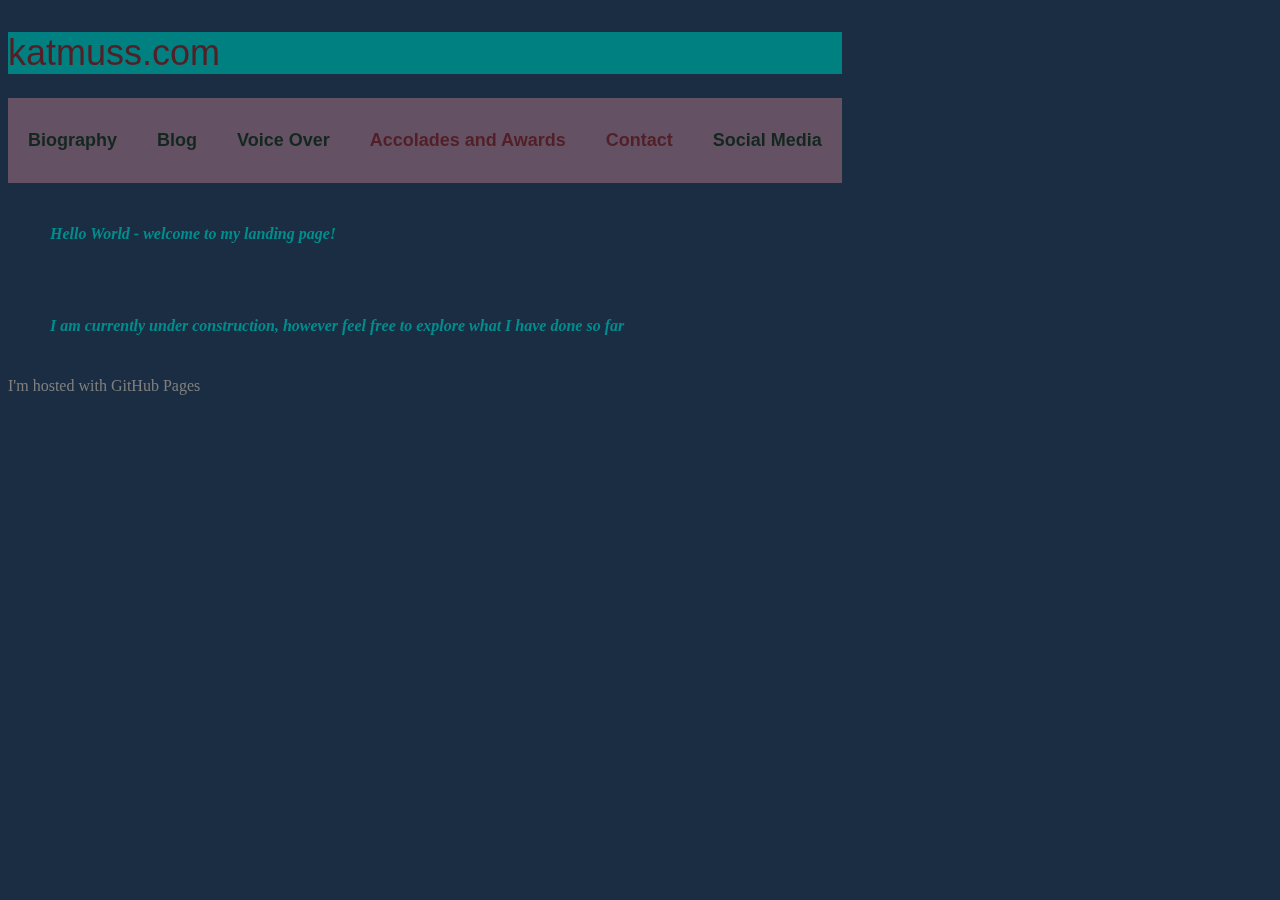
<file: kbrowningmusic.github.io/index.html>
<!DOCTYPE html>
<head>

    <!--Bootstrap code below -->
    <!--<link rel="stylesheet" href="https://stackpath.bootstrapcdn.com/bootstrap/4.3.1/css/bootstrap.min.css" integrity="sha384-ggOyR0iXCbMQv3Xipma34MD+dH/1fQ784/j6cY/iJTQUOhcWr7x9JvoRxT2MZw1T"
        crossorigin="anonymous">-->

        <link rel="stylesheet" href="styles.css">
        <h1 class="katmuss"> <a href="index.html">katmuss.com</a></h1>

</head>

<body class="KatandBassClarinet">
<header>
    <div class="navBar">
        <h1 id="navBarBiography"><a href="Biography.html" style= "color:rgb(20, 39, 31);" target="_blank">Biography</a></h1>
        <h1 id="navBarBlog"><a href="https://kbrowningmusic.wordpress.com/" style= "color: rgb(20, 39, 31);" target="_blank">Blog</a></h1>
        <h1 id="navBarVO"><a href="https://soundcloud.com/katmussvo" style= "color:rgb(20, 39, 31);" target="_blank">Voice Over</a></h1>
        <h1 id="navBarAwards"><a href="https://www.helpmusicians.org.uk/news/latest-news/vocal-training-movement-coaching-composition-short-courses-a">Accolades and Awards</a></h1>
        <h1 id="navBarContact"><a href="">Contact</a></h1>
        <h1 id="navBarSocialMedia"></h1>
            <button class="Button">Social Media
                <div class = "dropdown-content">
                    <a href="https://www.facebook.com/katmusswoodwind/?ref=bookmarks">facebook</a>
                    <a href="https://twitter.com/katmusswoodwind">twitter</a>
                    <a href="https://soundcloud.com/kbrowningmusic">soundcloud</a>
                </div>
            </button>
    </div>
</header>


    <p>Hello World - welcome to my landing page!</p>
    <p>I am currently under construction, however feel free to explore what I have done so far</p>
</body>

<footer>I'm hosted with GitHub Pages</footer>

</html>
</file>
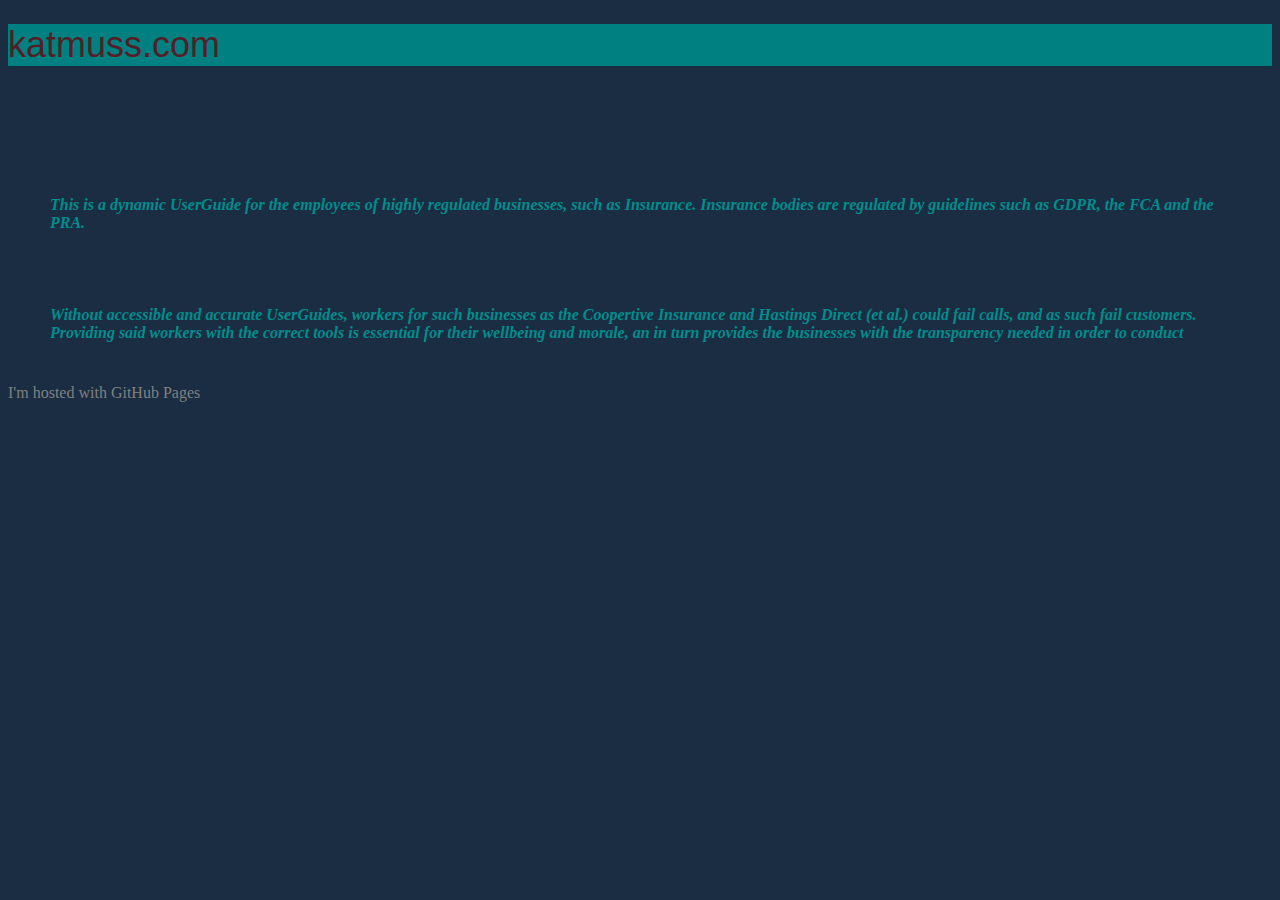
<file: kbrowningmusic.github.io/background-info.html>
<!DOCTYPE html>
<head>
    <link rel="stylesheet" href="styles.css">
    <h1 class="katmuss" a href="index.html">katmuss.com</h1>
</head>

<body>
    <p class="background-info">
        <p>
            This is a dynamic UserGuide for 
            the employees of highly regulated businesses, such as Insurance.
            Insurance bodies are regulated by guidelines such as GDPR, the FCA and the PRA.</p>
        <p> Without accessible and accurate UserGuides,
                workers for such businesses as the Coopertive Insurance
                and Hastings Direct (et al.) could fail calls, and as such fail customers.
                Providing said workers with the correct tools is essential for
                their wellbeing and morale, an in turn provides the businesses with the 
            transparency needed in order to conduct</p>
    <footer>
        I'm hosted with GitHub Pages
    </footer>
</body>

</html>
</file>
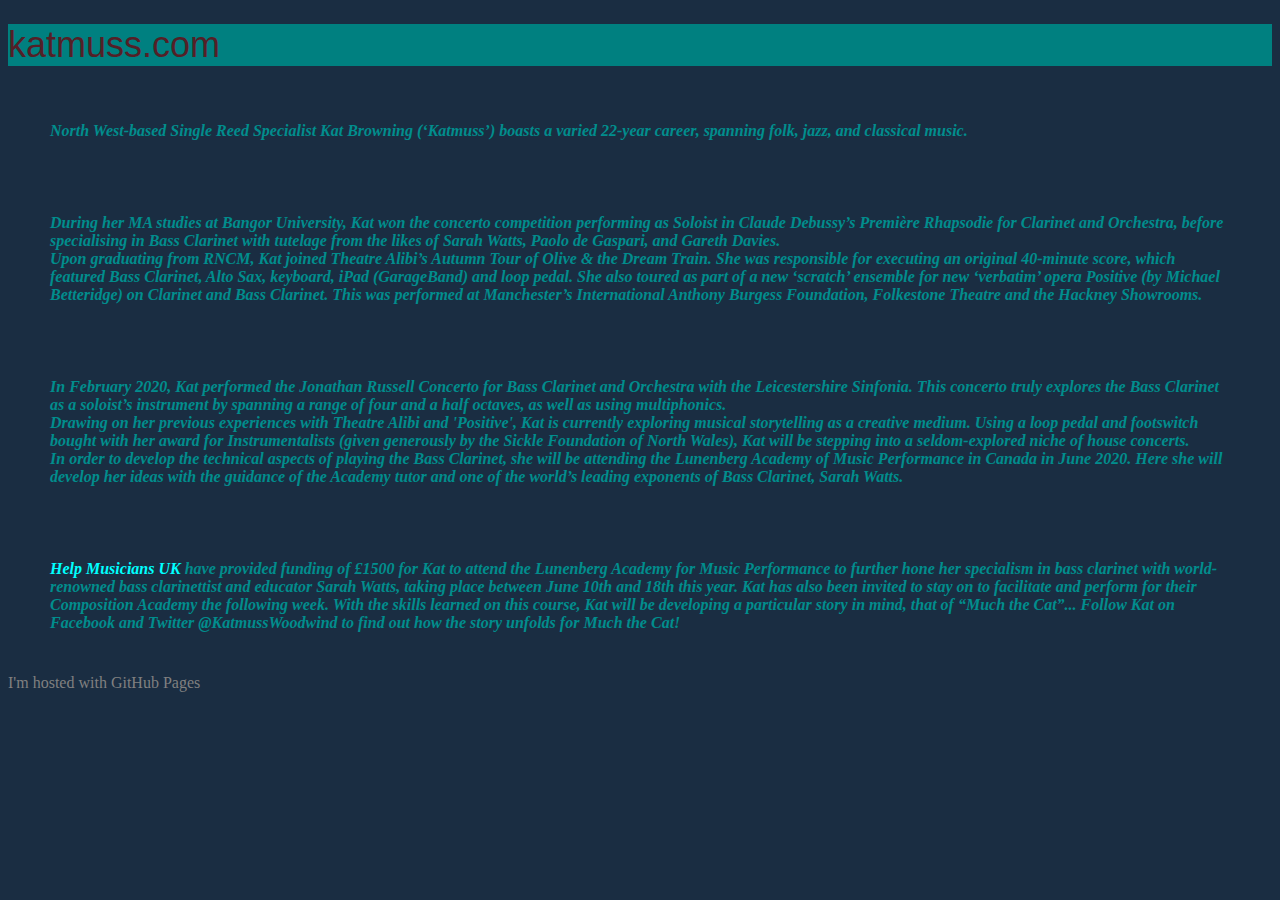
<file: kbrowningmusic.github.io/Biography.html>
<!DOCTYPE html>
<head>
        <link rel="stylesheet" href="styles.css">
</head>

<body>
        <h1 class="katmuss"> <a href="index.html" target="_blank">katmuss.com</a></h1>
    <p>North West-based Single Reed Specialist Kat Browning (‘Katmuss’) boasts a varied 22-year career, spanning folk, jazz, and classical music.
    <p>During her MA studies at Bangor University, Kat won the concerto competition performing as Soloist in Claude Debussy’s Première Rhapsodie for Clarinet and Orchestra, before specialising in Bass Clarinet with tutelage from the likes of Sarah Watts, Paolo de Gaspari, and Gareth Davies. 
            <br>Upon graduating from RNCM, Kat joined Theatre Alibi’s Autumn Tour of Olive & the Dream Train. She was responsible for executing an original 40-minute score, which featured Bass Clarinet, Alto Sax, keyboard, iPad (GarageBand) and loop pedal. She also toured as part of a new ‘scratch’ ensemble for new ‘verbatim’ opera Positive (by Michael Betteridge) on Clarinet and Bass Clarinet. This was performed at Manchester’s International Anthony Burgess Foundation, Folkestone Theatre and the Hackney Showrooms.</p>
    <p>In February 2020, Kat performed the Jonathan Russell Concerto for Bass Clarinet and Orchestra with the Leicestershire Sinfonia. This concerto truly explores the Bass Clarinet as a soloist’s instrument by spanning a range of four and a half octaves, as well as using multiphonics.
            <br>Drawing on her previous experiences with Theatre Alibi and 'Positive', Kat is currently exploring musical storytelling as a creative medium. Using a loop pedal and footswitch bought with her award for Instrumentalists (given generously by the Sickle Foundation of North Wales), Kat will be stepping into a seldom-explored niche of house concerts.
            <br>In order to develop the technical aspects of playing the Bass Clarinet, she will be attending the Lunenberg Academy of Music Performance in Canada in June 2020. Here she will develop her ideas with the guidance of the Academy tutor and one of the world’s leading exponents of Bass Clarinet, Sarah Watts.
    <p><a href = "https://www.helpmusicians.org.uk/creative-programme/supported-artists/katmuss" style="color:cyan;">Help Musicians UK</a> have provided funding of £1500 for Kat to attend the Lunenberg Academy for Music Performance to further hone her specialism in bass clarinet with world-renowned bass clarinettist and educator Sarah Watts, taking place between June 10th and 18th this year. Kat has also been invited to stay on to facilitate and perform for their Composition Academy the following week. With the skills learned on this course, Kat will be developing a particular story in mind, that of “Much the Cat”... Follow Kat on Facebook and Twitter 
        @KatmussWoodwind to find out how the story unfolds for Much the Cat!</p>

</body>

<footer>I'm hosted with GitHub Pages</footer>
</html>
</file>
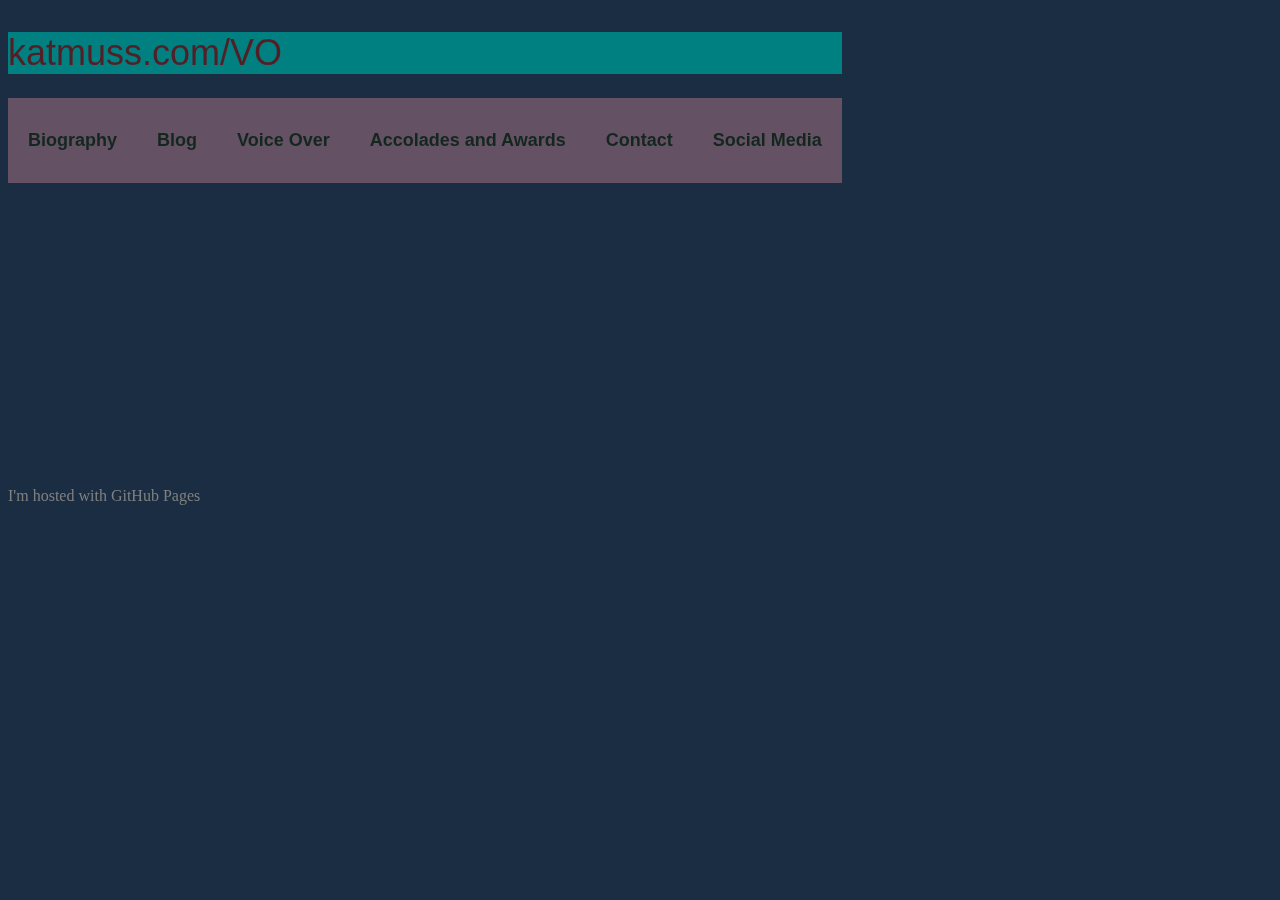
<file: kbrowningmusic.github.io/katmussVO.html>
<!DOCTYPE html>
<html>
<head>
    <link rel="stylesheet" href="styles.css">
    <h1 class="katmuss"> <a href="index.html">katmuss.com/VO</a></h1>
</head>

<header>
    <div class="navBar">
        <h1 id="navBarBiography"><a href="Biography.html" style= "color:rgb(20, 39, 31);" target="_blank">Biography</h1>
        <h1 id="navBarBlog"><a href="https://kbrowningmusic.wordpress.com/" style= "color: rgb(20, 39, 31);" target="_blank">Blog</a></h1>
        <h1 id="navBarVO"><a href="https://soundcloud.com/katmussvo" style= "color:rgb(20, 39, 31);" target="_blank">Voice Over</a></h1>
        <h1 id="navBarAwards" a href="https://www.helpmusicians.org.uk/news/latest-news/vocal-training-movement-coaching-composition-short-courses-a">Accolades and Awards </h1-->
        <h1 id="navBarContact" a href="">Contact</h1>
        <h1 id="navBarSocialMedia">
            <button class="Button">Social Media</button>
                <div class = "dropdown-content">
                    <a href="https://www.facebook.com/katmusswoodwind/?ref=bookmarks">facebook</a>
                    <a href="https://twitter.com/katmusswoodwind">twitter</a>
                    <a href="https://soundcloud.com/kbrowningmusic">soundcloud</a>
    </div>
</header>

<body class="KatandBassClarinet">

    <iframe width="100%" height="300" scrolling="no" frameborder="no" allow="autoplay" src="https://w.soundcloud.com/player/?url=https%3A//api.soundcloud.com/users/406655103&color=%23ff5500&auto_play=false&hide_related=false&show_comments=true&show_user=true&show_reposts=false&show_teaser=true&visual=true"></iframe>

</body>

<footer>I'm hosted with GitHub Pages</footer>


</html>
</file>
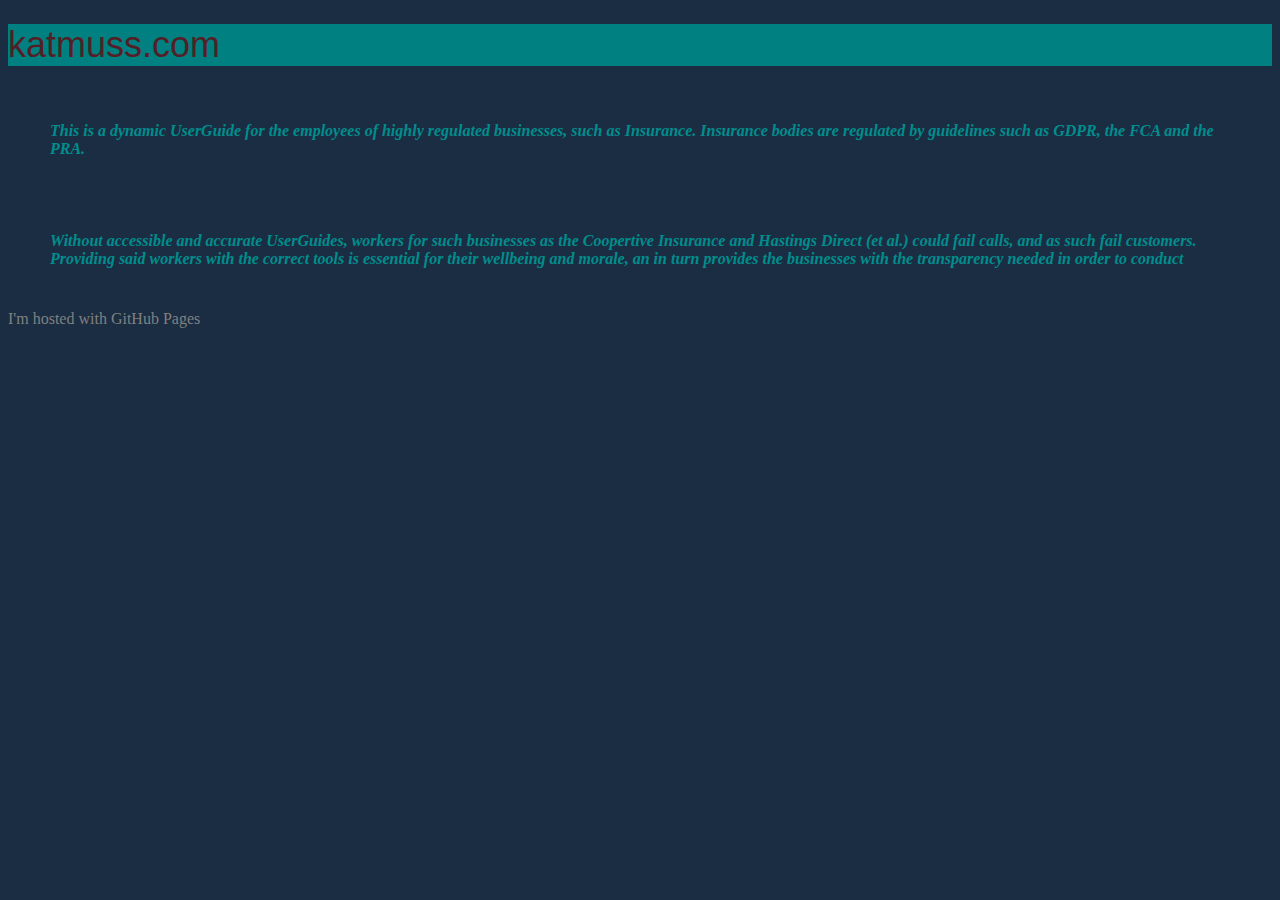
<file: kbrowningmusic.github.io/userGuide.html>
<!DOCTYPE html>
<head>
    <link rel="stylesheet" href="styles.css">
    <h1 class="katmuss" a href="index.html">katmuss.com</h1>
</head>

<body>
    <p class="userGuide">This is a dynamic UserGuide for 
            the employees of highly regulated businesses, such as Insurance.
            Insurance bodies are regulated by guidelines such as GDPR, the FCA and the PRA.</p>
        
    <p> Without accessible and accurate UserGuides,
            workers for such businesses as the Coopertive Insurance
            and Hastings Direct (et al.) could fail calls, and as such fail customers.
            Providing said workers with the correct tools is essential for
            their wellbeing and morale, an in turn provides the businesses with the 
            transparency needed in order to conduct</p>
    <footer>
        I'm hosted with GitHub Pages
    </footer>
</body>

</html>
</file>
<file: kbrowningmusic.github.io/styles.css>
h1{
    font-size: large;
    font-family: Verdana, Geneva, Tahoma, sans-serif
}

h2{
    color:teal;
    position:center;
}

body{
    background-color: rgb(26, 45, 66);
}

p, br {
    margin: 10px;
    padding: 2em;
    font-family: Verdana, Geneva, Tahoma, serif;
    font-weight: 550;
    font-size: medium;
    color: rgb(1, 141, 141);
    font-style: italic;
}

a {
    text-decoration:none;
    color: rgb(83, 31, 39);
}

footer {
    color: grey;}

.KatandBassClarinet{
        
    background-color: rgb(26, 45, 66);
    /*in case  image does not show*/
    background-image: "KatandBassClarinet.JPG";
    position: fixed;
    z-index: -1;
    background-repeat:no-repeat;
}

.katmuss{
    /*position: center;
    widows: 100%;
    display:flex;
    justify-content: space-around;
    */
    background-color:teal;
    color:rgb(83, 31, 39);
    font-family: 'Franklin Gothic Medium', 'Arial Narrow', verdana, sans-serif;
    font-weight: 500;
    font-size: 36px;
    
}

@media{

}

#navBarBiography, #navBarBlog, #navBarContact, #navBarVO, #navBarAwards, #userGuide, #userGuide, .navBarSocialMedia, .Button {
    display:flexbox;
    justify-content:space-between;
    background-color: rgb(100, 82, 100);
    color: rgb(20, 39, 31);
    font-size: large;
    font-family: Verdana, Geneva, Tahoma, sans-serif;
    font-weight:600;
    padding: 20px;
    border: none;
}
.dropdown {
    position: relative;
    display: inline-block;
  }

  /*below: originally "dropbtn" on W3schools tutorial*/
  .dropdown-content {
    display: none;
    position: absolute;
    background-color:rgb(199, 138, 199);
    min-width: 160px;
    z-index: 1;
  }
     /* Change color of dropdown links on hover */
    .dropdown-content a:hover {background-color: #ddd;}

    /* Show the dropdown menu on hover */
    .dropdown:hover .dropdown-content {display: block;}

    /* Change the background color of the dropdown button when the dropdown content is shown */


.navBar{
    display:flex;
    justify-content: space-between;
    background-color:rgb(100, 82, 100);

}
</file>
